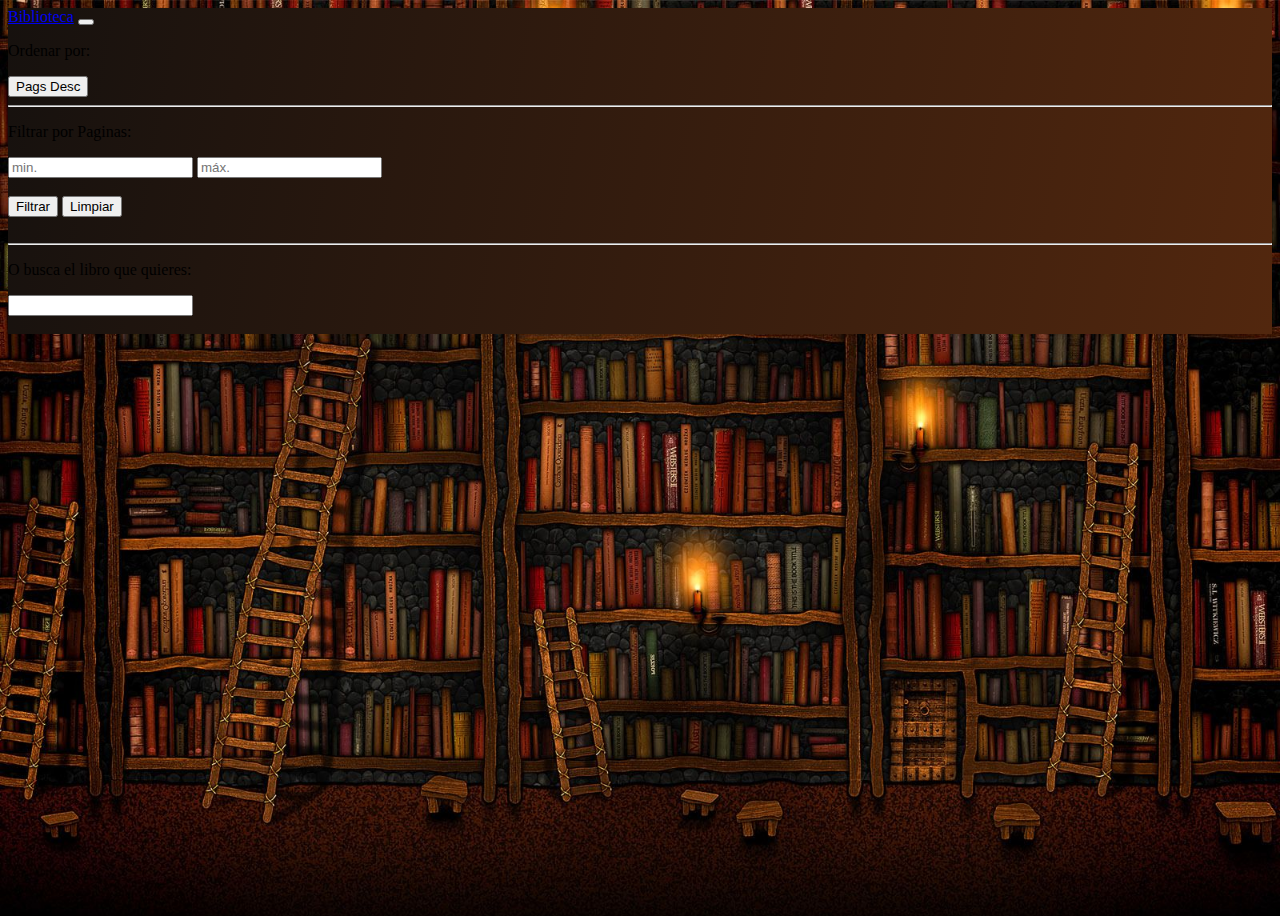
<file: Biblioteca 238 - Info-Libro/index.html>
<!DOCTYPE html>
<html lang="es">

<head>
    <meta charset="UTF-8">
    <link rel="stylesheet" href="./css/home.css">
    <meta name="viewport" content="width=device-width, initial-scale=1" />
    <link href="https://cdn.jsdelivr.net/npm/bootstrap@5.1.3/dist/css/bootstrap.min.css" rel="stylesheet"
        integrity="sha384-1BmE4kWBq78iYhFldvKuhfTAU6auU8tT94WrHftjDbrCEXSU1oBoqyl2QvZ6jIW3" crossorigin="anonymous">
    <title>Libros</title>
</head>

<body>
    <nav class="navbar navbar-dark fs-sm-1 fs-md-3">
        <div class="container-fluid text-white">
            <a class="navbar-brand" href="#">Biblioteca</a>
            <button class="navbar-toggler" type="button" data-bs-toggle="collapse" data-bs-target="#navbarNav"
                aria-controls="navbarNav" aria-expanded="false" aria-label="Toggle navigation">
                <span class="navbar-toggler-icon"></span>
            </button>
            <div class="collapse navbar-collapse fs-md-5" id="navbarNav">
                <div id="filtro-rango-pag">

                    <p>Ordenar por:</p>

                    <button id="sortPagDesc" class="btn btn-secondary">Pags Desc</button>

                    <hr>

                    <p>Filtrar por Paginas:</p>

                    <input type="number" placeholder="min." id="rango-min" class="form-control">

                    <input type="number" placeholder="máx." id="rango-max" class="form-control"> <br><br>

                    <button class="btn btn-secondary" id="filtrar">Filtrar</button>
                    <button id="limpiar" class="btn btn-secondary">Limpiar</button><br><br>

                    <hr>

                    <p>O busca el libro que quieres:</p>

                    <input type="search" id="buscador" class="form-control"> <br><br>



                </div>
            </div>
        </div>
    </nav>



    <br><br>

    <div id="listado" class="container"></div>

    <script src="./scripts/init.js"></script>
    <script src="https://cdn.jsdelivr.net/npm/bootstrap@5.1.3/dist/js/bootstrap.bundle.min.js"
        integrity="sha384-ka7Sk0Gln4gmtz2MlQnikT1wXgYsOg+OMhuP+IlRH9sENBO0LRn5q+8nbTov4+1p"
        crossorigin="anonymous"></script>
    <script src="./scripts/libros.js"></script>
</body>

</html>
</file>
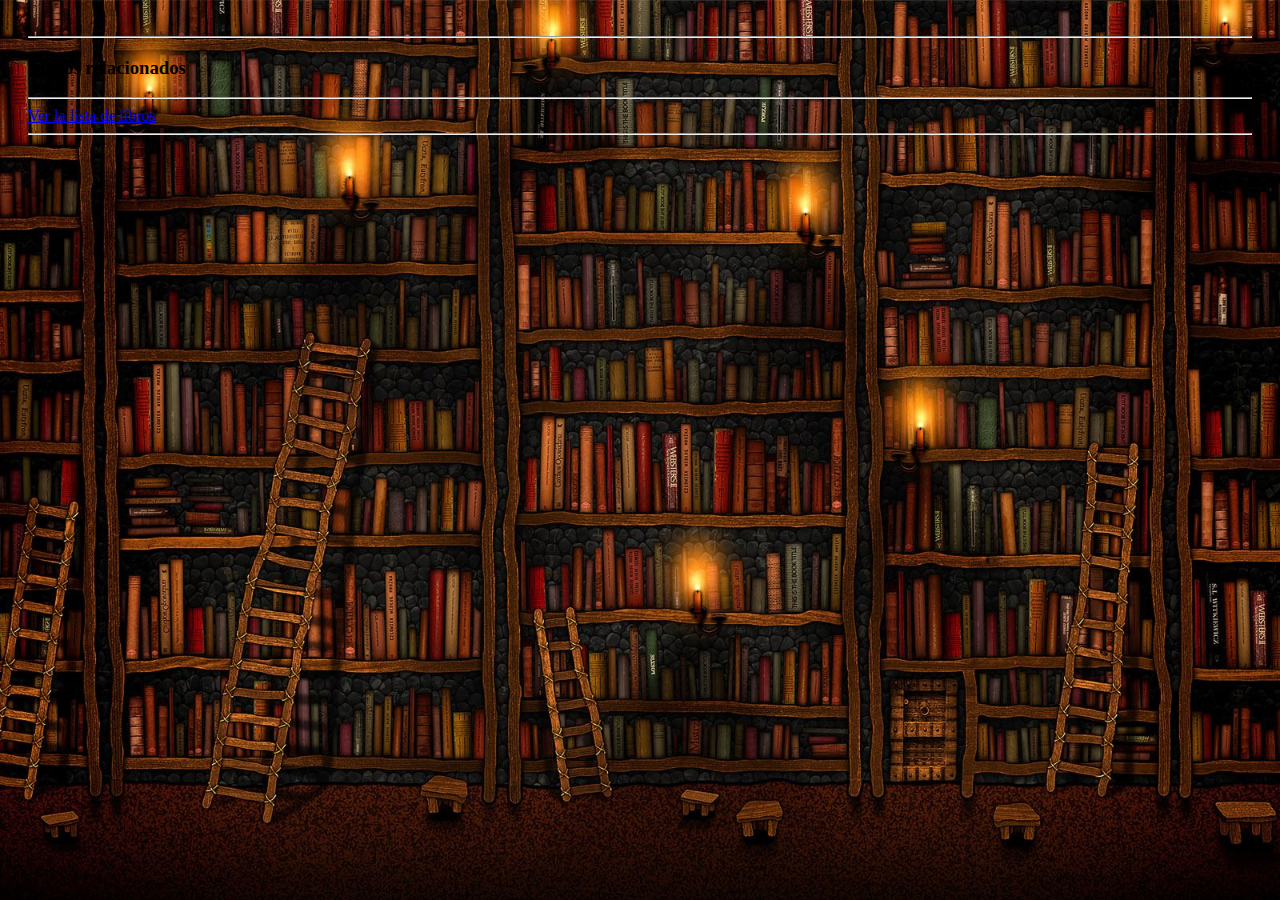
<file: Biblioteca 238 - Info-Libro/ver-libro.html>
<!DOCTYPE html>
<html lang="en">

<head>
    <meta charset="UTF-8">
    <link rel="stylesheet" href="./css/style.css">
    <link href="https://cdn.jsdelivr.net/npm/bootstrap@5.1.3/dist/css/bootstrap.min.css" rel="stylesheet" integrity="sha384-1BmE4kWBq78iYhFldvKuhfTAU6auU8tT94WrHftjDbrCEXSU1oBoqyl2QvZ6jIW3" crossorigin="anonymous">
    <meta name="viewport" content="width=device-width, initial-scale=1.0">
    <title>Document</title>
</head>

<body class="container">

    <div class="verLibro">
        <div id="contenido">

        </div>
        <hr>
        <div id="imagenes" class="img">
            
        </div>
        <div>
            <h3 class="text-center text-lg-left">Libros relacionados</h3>
            <div class="container d-flex flex-wrap" id="libros-relacionados__container"></div>
        </div>
        <hr>
        <a href="./index.html">Ver la lista de libros</a>
        <hr>
    </div>

    

    <script src="./scripts/init.js"></script>
    <script src="./scripts/ver-libro.js"></script>
    <script src="https://cdn.jsdelivr.net/npm/bootstrap@5.1.3/dist/js/bootstrap.bundle.min.js" integrity="sha384-ka7Sk0Gln4gmtz2MlQnikT1wXgYsOg+OMhuP+IlRH9sENBO0LRn5q+8nbTov4+1p" crossorigin="anonymous"></script>
</body>

</html>
</file>
<file: Biblioteca 238 - Info-Libro/css/home.css>
body {
    height: 100vh;
    background-image: url('../fondo.jpg');
    background-repeat: no-repeat;
    background-size: cover;
}

input {
    max-width: 300px;
}

nav.navbar {
    background: rgb(82, 39, 14);
    background: linear-gradient(280deg, rgba(82, 39, 14, 1) 0%, rgba(22, 17, 14, 1) 100%);
}

li.book {
    background-image: url('../nota.jpg');
    background-repeat: no-repeat;
    background-size: cover;
    transition: background .5s;
}

.book:hover {
    filter: brightness(.9);
}
</file>
<file: Biblioteca 238 - Info-Libro/css/style.css>
.signin, #listado {
    /* width: 100%; */
    /* max-width: 500px; */
    padding: 15px;
    margin: auto;
    background-color: beige;
    border: 1px black solid; 
  }

.invalid{
  background-color: red;
}

#filtro-rango-pag {
  float: left;
  padding: 15px;
  background-color: rgb(220, 226, 245);
  border: 1px black solid; 
  margin-top: 40px;
}


#info-user {
  float: right;
  padding: 15px;
  background-color: rgb(229, 245, 220);
  border: 1px black solid; 
}

body{
  background-image: url('../fondo.jpg');
  background-size: cover;
  padding: 20px;
}

.book{
  padding: 20px;
  background-image: url('../nota.jpg');
  background-size: cover;
}

div.d-flex.justify-content-center{
  padding: 30px;
  border-radius: 15px 15px 0px 0px;
}
</file>
